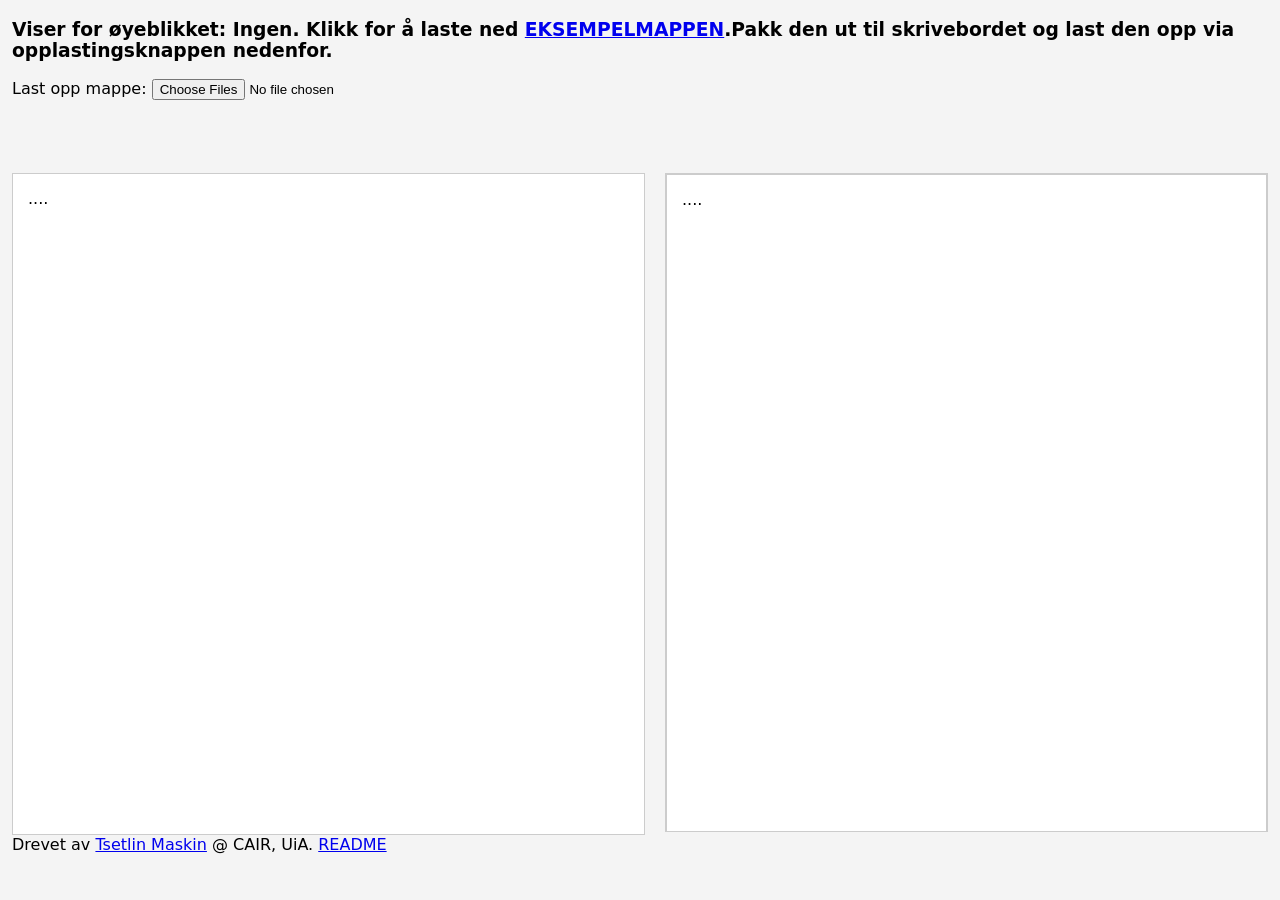
<file: index.html>
<!DOCTYPE html>
<html lang="en">
<head>
  <meta charset="UTF-8">
  <title>Stortinget Demo</title>
  <link rel="stylesheet" href="style.css">
  <style>
    /* Minimal safety styles in case style.css is absent */
    body { font-family: system-ui, -apple-system, Segoe UI, Roboto, Arial, sans-serif; margin: 12px; }
    .controls { margin: 8px 0 16px; }
    /*.viewer-container { display: grid; grid-template-columns: 1fr 340px; gap: 12px; align-items: start; }
    .viewer { border: 1px solid #ddd; padding: 10px; min-height: 70vh; overflow: auto; background: #fff; }
    .viewer2 { display: flex; flex-direction: column; gap: 8px; }
    .viewer_right { border: 1px solid #ddd; padding: 8px; min-height: 70vh; overflow: auto; background: #fafafa; }*/
    .class-label { display: block; font-weight: 600; margin: 8px 0 4px; cursor: pointer; }
    .negation-class-label { display: block; font-weight: 600; margin: 8px 0 4px; }
    .literal, .negation-literal { display: inline-block; margin: 4px 6px 4px 0; padding: 3px 6px; border-radius: 4px; background: #f0f0f0; cursor: pointer; }
    .literal:hover, .negation-literal:hover { background: #e6e6e6; }
    .color-circle { display: inline-block; width: 10px; height: 10px; border-radius: 50%; margin-right: 6px; vertical-align: middle; }
    .highlight { background-color: #fffb91; box-shadow: inset 0 -1px 0 rgba(0,0,0,0.15); }
    .tooltip { position: fixed; pointer-events: none; z-index: 9999; display: none; }
    h4 { margin: 6px 0 10px; }
  </style>
</head>
<body>
  <h3 id="header">Viser for øyeblikket: Ingen. Klikk for å laste ned <a href = "https://github.com/cair/TsetlinMachineSubjectTaggingPilot/blob/demo/DEMO/demo_small.zip" target="_blank" download='demo_documents.zip'>EKSEMPELMAPPEN</a>.Pakk den ut til skrivebordet og last den opp via opplastingsknappen nedenfor.</h3>

  <div class="controls">
    <label for="folderInput">Last opp mappe:</label>
    <input type="file" id="folderInput" webkitdirectory directory multiple>
    <br><br>
    <label id="prefixlabel" for="prefixSelect" style="display: none;">Velg en sak:</label>
    <select id="prefixSelect" style="display: none;">
      <option value="">-- Velg --</option>
    </select>
    <br><br>
    <label id="sliderlabel" for="slider" style="display: none;">Visningsprosent:</label>
    <input type="range" id="slider" min="20" max="100" value="100" style="display: none;">
    <span id="sliderValue" style="display: none;">100%</span>
  </div>

  <div class="viewer-container">
    <div class="viewer" id="sammendragViewer">....</div>
    <div class="viewer2">
      <div class="viewer_right" id="clausesViewer">....</div>
      <div class="viewer_right" id="negationViewer" style="display: none;">....</div>
    </div>
  </div>

  <div class="tooltip" id="tooltip"></div>

  <script>
    const folderInput = document.getElementById("folderInput");
    const prefixSelect = document.getElementById("prefixSelect");
    const sammendragViewer = document.getElementById("sammendragViewer");
    const clausesViewer = document.getElementById("clausesViewer");
    const header = document.getElementById("header");
    const slider = document.getElementById("slider");
    const sliderValue = document.getElementById("sliderValue");
    const tooltip = document.getElementById("tooltip");

    // Data stores
    let fileMap = {};          // { prefix: {sammendrag, srcsammendrag, positives, negatives_vocab} }
    let pathMap = {};          // { webkitRelativePath (normalized) : File }
    let urlMap  = {};          // { normalized path -> objectURL }
    let classData = {};
    let negationsData = {};
    let currentPrefix = "";
    let originalHTML = "";     // pristine rendered HTML inside sammendragViewer (string snapshot)

    /* ---------- Helpers ---------- */


    function extractSourceURL(htmlText){
      
    const m = htmlText.match(/<!--\s*saved from url=\(\d+\)(.*?)\s*-->/i);
  return m ? m[1] : '';

    }


    function escapeRegExp(string) {
      return string.replace(/[.*+?^${}()|[\]\\]/g, '\\$&');
    }

    function generateColor(index) {
      const colors = ["#FFA07A", "#66CDAA", "#F0E68C", "#DDA0DD", "#DB7093", "#B0C4DE", "#BA55D3", "#8FBC8F", "#CD5C5C", "#DAA520"];
      return colors[index % colors.length];
    }

    function dirname(path) {
      const i = path.lastIndexOf("/");
      return i === -1 ? "" : path.slice(0, i);
    }

    function normalizePath(p) {
      // remove leading './', collapse './' segments, remove duplicate slashes
      return p.replace(/\\/g, "/").replace(/^\.\//, "").replace(/\/\.\//g, "/").replace(/\/{2,}/g, "/");
    }

    function resolveRelative(baseDir, rel) {
      // If absolute URL or protocol-relative, return as is
      if (/^(?:[a-z]+:)?\/\//i.test(rel)) return rel;
      if (/^data:/.test(rel) || /^blob:/.test(rel)) return rel;

      // If it's already rooted to upload (starts with '/'), treat it as relative to baseDir root of upload
      // but we don't have absolute root; keep as relative and try lookup in map directly.
      let path = rel;
      if (!rel.startsWith("/")) {
        path = baseDir ? baseDir + "/" + rel : rel;
      }
      // normalize ../ and ./
      const parts = [];
      normalizePath(path).split("/").forEach(seg => {
        if (seg === "" || seg === ".") return;
        if (seg === "..") parts.pop();
        else parts.push(seg);
      });
      return parts.join("/");
    }

    function makeObjectURLFor(path) {
      const norm = normalizePath(path);
      if (urlMap[norm]) return urlMap[norm];
      const f = pathMap[norm];
      if (!f) return null;
      const url = URL.createObjectURL(f);
      urlMap[norm] = url;
      return url;
    }

    // Rewrites attributes on DOM elements to blob URLs based on uploaded files
    function rewriteResources(dom, htmlFilePath) {
      const htmlDir = dirname(normalizePath(htmlFilePath)); // directory containing xxx_srcsammendrag

      // 1) Handle generic URL-bearing attributes
      const URL_ATTRS = ["src", "href", "poster", "data", "background"];
      URL_ATTRS.forEach(attr => {
        dom.querySelectorAll(`[${attr}]`).forEach(el => {
          const raw = el.getAttribute(attr);
          if (!raw) return;
          // leave absolute/data/blob URLs unchanged
          if (/^(?:[a-z]+:)?\/\//i.test(raw) || /^data:/.test(raw) || /^blob:/.test(raw)) return;

          const resolved = resolveRelative(htmlDir, raw);
          const blobURL = makeObjectURLFor(resolved);
          if (blobURL) {
            el.setAttribute(attr, blobURL);
          } else {
            // Try also prefixing with _files folder if author forgot path in HTML
            const tryFiles = resolveRelative(htmlDir, raw);
            const candidate = tryFiles;
            const blob2 = makeObjectURLFor(candidate);
            if (blob2) el.setAttribute(attr, blob2);
          }
        });
      });

      // 2) Handle srcset (img/picture/source)
      dom.querySelectorAll("[srcset]").forEach(el => {
        const raw = el.getAttribute("srcset");
        if (!raw) return;
        const parts = raw.split(",").map(s => s.trim()).filter(Boolean);
        const mapped = parts.map(entry => {
          // format: "url 1x" OR "url 320w"
          const m = entry.match(/^(\S+)(\s+.+)?$/);
          if (!m) return entry;
          const urlPart = m[1];
          const sizePart = m[2] || "";
          if (/^(?:[a-z]+:)?\/\//i.test(urlPart) || /^data:/.test(urlPart) || /^blob:/.test(urlPart)) {
            return entry; // keep as-is
          }
          const resolved = resolveRelative(htmlDir, urlPart);
          const blobURL = makeObjectURLFor(resolved);
          return (blobURL || urlPart) + sizePart;
        });
        el.setAttribute("srcset", mapped.join(", "));
      });

      // 3) (Optional) inline <style> url(...) rewriting — skip for now.
      // Linked CSS URLs will work because <link href="blob:...hose relative
      // url(...) will resolve against the blob: URL itself; browsers do allow that.

      return dom;
    }

    
function extractSammendrag(dom) {
  // Utility: normalize heading text to check for "sammendrag"
  const normalizeText = (t) => (t || "")
    .replace(/\u00A0/g, " ")        // non-breaking spaces to normal
    .replace(/\s+/g, " ")           // collapse whitespace
    .trim()
    .toLowerCase();

  // Find first heading containing "sammendrag" (e.g. "Sammendrag" or "1. Sammendrag")
  const headers = [...dom.querySelectorAll('h1,h2,h3,h4,h5,h6')];
  const header = headers.find(h => normalizeText(h.textContent).includes('sammendrag'));
  const wrapper = document.createElement('div');
  wrapper.className = 'sammendrag-extract';

  if (!header) {
    wrapper.innerHTML = '<p>No Sammendrag found</p>';
    // store snapshot for highlighter resets
    originalHTML = wrapper.outerHTML;
    return originalHTML;
  }

  // Add the heading itself
  wrapper.appendChild(header.cloneNode(true));

  // Determine the level of the found heading (1..6)
  const levelOf = (h) => parseInt(h.tagName.substring(1), 10);
  const startLevel = levelOf(header);

  // Collect subsequent siblings until we hit a heading of same or higher level
  const isHeading = (el) => el && /^H[1-6]$/.test(el.tagName);
  const isAllowedBlock = (el) => el && /^(DIV|P|SECTION|ARTICLE|UL|OL)$/.test(el.tagName);

  let n = header.nextElementSibling;
  while (n) {
    if (isHeading(n)) {
      // stop when the next heading is same or higher level
      if (levelOf(n) <= startLevel) break;
      // If it's a deeper subheading (e.g., H2 under H1 Sammendrag), include it and its content
      wrapper.appendChild(n.cloneNode(true));
    } else if (isAllowedBlock(n)) {
      wrapper.appendChild(n.cloneNode(true));
    }
    n = n.nextElementSibling;
  }

  // Fallback: if we somehow only captured the heading, try to capture at least the immediate text block
  if (wrapper.children.length === 1) {
    const immediate = header.nextElementSibling;
    if (isAllowedBlock(immediate)) {
      wrapper.appendChild(immediate.cloneNode(true));
    }
  }

  // store snapshot for highlighter resets
  originalHTML = wrapper.outerHTML;
  return originalHTML;
}



    // Highlighting plan
    function buildHighlightPlan() {
      const plan = [];
      const literalMap = {};
      for (const className in classData) {
        const data = classData[className];
        (data.visibleLiterals || []).forEach(lit => {
          if (!literalMap[lit]) literalMap[lit] = [];
          literalMap[lit].push(className);
        });
      }
      const overlapColor = "#FFFF99";
      Object.entries(literalMap).forEach(([literal, classes]) => {
        if (classes.length === 1) {
          console.log('here:'+literal)
          console.log('now:'+literal.split('|')[0].replace(/"/g, ''))
          litword = literal.split('|')[0].replace(/"/g, '')
          plan.push({ literal:litword, color: classData[classes[0]].color, classes });
        } else {
          plan.push({ literal:litword, color: overlapColor, classes });
        }
      });
      console.log(plan)
      return plan;
    }

    // DOM text-node based highlighter
    function highlightDOM(plan) {
      // Reset to pristine render to keep highlights clean across re-applies
      sammendragViewer.innerHTML = originalHTML;

      let text = sammendragViewer.innerHTML
      const sorted = plan.slice().sort((a, b) => b.literal.length - a.literal.length);
      sorted.forEach(({ literal, color }) => {
        const pattern = new RegExp(`\\b(${literal})\\b`, "gi");
        text = text.replace(pattern, match => {
          return `<span class="highlight" style="background-color:${color};">${match}</span>`;
        });

        sammendragViewer.innerHTML = text;
      });


      /*// Collect text nodes
      const walker = document.createTreeWalker(sammendragViewer, NodeFilter.SHOW_TEXT, {
        acceptNode: node => node.nodeValue && node.nodeValue.trim() ? NodeFilter.FILTER_ACCEPT : NodeFilter.FILTER_REJECT
      });
      const textNodes = [];
      let n;
      while (n = walker.nextNode()) textNodes.push(n);
      console.log('in highlight')
      console.log(plan)
      // Longer literals first
      const sorted = plan.slice().sort((a, b) => b.literal.length - a.literal.length);
      //console.log(sorted)

      sorted.forEach(({ literal, color }) => {
        const pattern = new RegExp(`\\b(${literal})\\b`, "gi"); //new RegExp(`\\b(${escapeRegExp(litword)})\\b`, "gi");
        for (const tn of textNodes) {
          if (!tn.parentNode) continue;
          const txt = tn.nodeValue;
          let match, last = 0, changed = false;
          const frag = document.createDocumentFragment();
          pattern.lastIndex = 0;
          console.log(literal);
          console.log(txt);
          console.log(pattern.exec(txt));
          //FIX Highlighting!!!
          while ((match = pattern.exec(txt)) !== null) {
            console.log('Matched')
            changed = true;
            frag.appendChild(document.createTextNode(txt.slice(last, match.index)));
            const span = document.createElement("span");
            span.className = "highlight";
            span.style.backgroundColor = color;
            span.textContent = match[0];
            frag.appendChild(span);
            last = match.index + match[0].length;
          }
          if (changed) {
            frag.appendChild(document.createTextNode(txt.slice(last)));
            tn.parentNode.replaceChild(frag, tn);
          }
        }
      });*/
    }

    function renderclausesViewer() {
      clausesViewer.innerHTML = "<h4>Predikeret emneord(er)</h4>";
      Object.entries(classData).forEach(([className, data]) => {
        const label = document.createElement("div");
        label.className = "class-label";
        label.innerHTML = `<span class="color-circle" style="background-color:${data.color}"></span>${className} (${data.correct})`;
        label.addEventListener("click", () => highlightClass(className));
        label.addEventListener("dblclick", () => applyHighlights());
        clausesViewer.appendChild(label);

        (data.visibleLiterals || []).forEach(literal => {
          const literalword = literal.split('|')[0].replace(/"/g, '');
          const literalimportance = literal.split('|')[1]?.replace(/"/g, '') ?? '';
          const lit = document.createElement("span");
          lit.className = "literal";
          lit.innerHTML = `<span class="literaltooltip">${literalimportance}</span>${literalword}`;
          lit.addEventListener("click", () => highlightLiteral(literal));
          clausesViewer.appendChild(lit);
        });
      });
    }

    function applyHighlights() {
      const plan = buildHighlightPlan();
      const negationViewer = document.getElementById("negationViewer");
      negationViewer.style.display = "none";
      highlightDOM(plan);
    }

    function viewNegationsForClass(className) {
      const negationViewer = document.getElementById("negationViewer");
      negationViewer.style.display = "block";
      const clauseview = document.getElementById("clausesViewer");
      clauseview.style.height = "33vh";
      negationViewer.style.height = "33vh";
      negationViewer.innerHTML = "<h4>Negativ order til emne: " + className + "</h4>";
      Object.entries(negationsData[className] || {}).forEach(([negclassName, data]) => {
        const negclass = negclassName;
        const negDiv = document.createElement("div");
        negDiv.className = "negation-class-label";
        negDiv.innerHTML = `${negclass}`;
        negationViewer.appendChild(negDiv);
        (data.neg_literals || []).forEach(neg_literal => {
          const negliteralword = neg_literal.split('|')[0].replace(/"/g, '');
          const negliteralimportance = neg_literal.split('|')[1]?.replace(/"/g, '') ?? '';
          const neglit = document.createElement("span");
          neglit.className = "negation-literal";
          neglit.innerHTML = `<span class="negliteraltooltip">${negliteralimportance}</span>${negliteralword}`;
          negationViewer.appendChild(neglit);
        });
      });
    }

    function highlightClass(className) {
      const data = classData[className];
      const plan = (data.visibleLiterals || []).map(lit => ({ literal: lit.split('|')[0], color: data.color, classes: [className] }));
      highlightDOM(plan);
      viewNegationsForClass(className);
    }

    function highlightLiteral(literal) {
      const negationViewer = document.getElementById("negationViewer");
      negationViewer.style.display = "none";
      const clauseview = document.getElementById("clausesViewer");
      clauseview.style.height = "70vh";

      const classes = [];
      for (const className in classData) {
        if ((classData[className].visibleLiterals || []).includes(literal)) classes.push(className);
      }
      const color = classes.length === 1 ? classData[classes[0]].color : "#FFFF99";
      const plan = [{ literal, color, classes }];
      highlightDOM(plan);
    }

    function parse_negations(negationsText) {
      negationsData = {};
      const lines2 = negationsText.split(/\r?\n/);
      lines2.forEach((line) => {
        const parts = line.split(",").map(p => p.trim()).filter(p => p);
        if (parts.length > 1) {
          const className = parts[0];
          const negs = parts.slice(1);
          const negs_class = negs[0];
          const neg_size = negs[1];
          const neg_literals = negs.slice(2);
          if (!negationsData[className]) negationsData[className] = {};
          negationsData[className][negs_class] = { neg_size, neg_literals };
        }
      });
    }

    function parseclausesFile(text) {
      const negationViewer = document.getElementById("negationViewer");
      negationViewer.style.display = "none";
      const clauseview = document.getElementById("clausesViewer");
      clauseview.style.height = "70vh";

      classData = {};
      const lines = text.split(/\r?\n/);
      lines.forEach((line, index) => {
        const parts = line.split(",").map(p => p.trim()).filter(p => p);
        if (parts.length > 1) {
          const className = parts[0].split('\n')[0];
          const literals = parts.slice(1, -1);
          correct = ""
          if (parts[parts.length - 1] == "correct") {
            correct = "riktig";
          }
          else {
            correct = "feil";
          }
          //const correct = parts[parts.length - 1];
          const color = generateColor(index);
          classData[className] = { literals, color, correct };
          negationsData[className] = {};
        }
      });

      const percentage = parseInt(slider.value);
      for (const className in classData) {
        const allLiterals = classData[className].literals;
        const count = Math.ceil(allLiterals.length * percentage / 100);
        classData[className].visibleLiterals = allLiterals.slice(0, count);
      }
      renderclausesViewer();
    }

    /* ---------- Upload handling: build maps ---------- */

    folderInput.addEventListener("change", () => {
      fileMap = {};
      pathMap = {};
      urlMap = {};

      const files = Array.from(folderInput.files);

      files.forEach(file => {
        // Build path map to use during resource rewriting
        const rel = normalizePath(file.webkitRelativePath || file.name);
        pathMap[rel] = file;

        // Populate prefix grouping for UX, based on your existing naming convention
        const match = file.name.match(/^(.*?)(sammendrag|positives|negatives_vocab|srcsammendrag)/i);
        if (match) {
          const prefix = match[1];
          const type = match[2].toLowerCase();
          if (!fileMap[prefix]) fileMap[prefix] = {};
          fileMap[prefix][type] = file;
        }
      });

      // Populate prefix select
      prefixSelect.innerHTML = '<option value="">-- Velg --</option>';
      Object.keys(fileMap).forEach(prefix => {
        const option = document.createElement("option");
        option.value = prefix;
        option.textContent = prefix;
        prefixSelect.appendChild(option);
      });
      prefixSelect.style.display = "inline";
      document.getElementById("prefixlabel").style.display = "inline";
      document.getElementById("header").textContent  = "Velg en sak fra nedtrekksmenyen.";
    });
    

    /* ---------- Main selection flow ---------- */

    prefixSelect.addEventListener("change", async () => {
      currentPrefix = prefixSelect.value;
      if (!currentPrefix) return;
      header.textContent = `Viser: ${currentPrefix}`;

      // Expected: src HTML + _files folder exist within uploaded dir
      const sammendragFile = fileMap[currentPrefix].srcsammendrag;  // the HTML snapshot
      const clausesFile = fileMap[currentPrefix].positives;
      const negationsFile = fileMap[currentPrefix].negatives_vocab;

      // Read text files
      const htmlText = await sammendragFile.text();
      const sourceURL = extractSourceURL(htmlText);
      const clausesText = await (clausesFile ? clausesFile.text() : "");
      const negationsText = await (negationsFile ? negationsFile.text() : "");

      // Parse HTML into DOM container
      const container = document.createElement("div");
      container.innerHTML = htmlText;

      // IMPORTANT: rewrite resource URLs to blob: URLs using uploaded files
      // Determine the HTML file's relative path to resolve resources properly
      const htmlRelPath = normalizePath(sammendragFile.webkitRelativePath || sammendragFile.name);
      rewriteResources(container, htmlRelPath);

      // Insert rewritten DOM into viewer
      /*sammendragViewer.innerHTML = "";
      // Move child nodes to preserve events if any
      while (container.firstChild) {
        sammendragViewer.appendChild(container.firstChild);
      }*/
      //console.log("sourceURL =", sourceURL);
      
      sammendragViewer.innerHTML =
        
extractSammendrag(container) +
  (sourceURL
    ? `<div class="source"><a href="${sourceURL}" target="_blank">Source</a></div>`
    : ""
  );



      // Save pristine DOM HTML for highlighter resets
      originalHTML = sammendragViewer.innerHTML;

      // Parse & apply highlights
      parseclausesFile(clausesText);
      parse_negations(negationsText);
      applyHighlights();

      // Show UI
      slider.style.display = "inline";
      sliderValue.style.display = "inline";
      document.getElementById("sliderlabel").style.display = "inline";
    });

    // Slider: recompute visible literals & re-apply highlights
    slider.addEventListener("input", () => {
      sliderValue.textContent = slider.value + "%";
      if (currentPrefix) {
        const negationsfile = fileMap[currentPrefix].negatives_vocab;
        const clausesFile = fileMap[currentPrefix].positives;
        clausesFile.text().then(text => {
          (negationsfile ? negationsfile.text() : Promise.resolve("")).then(negationstext => {
            parseclausesFile(text);
            parse_negations(negationstext || "");
            applyHighlights();
          });
        });
      }
    });
  </script>

  <div>
    Drevet av <a href="https://tsetlinmachine.org/Tsetlin Machine" target="_blank">Tsetlin Maskin</a> @ CAIR, UiA.
    <a href="https://github.com/cair/TsetlinMachineSubjectTaggingPilot/blob/demo/DEMO/README.md">README</a>
  </div>
</body>
</html>
</file>
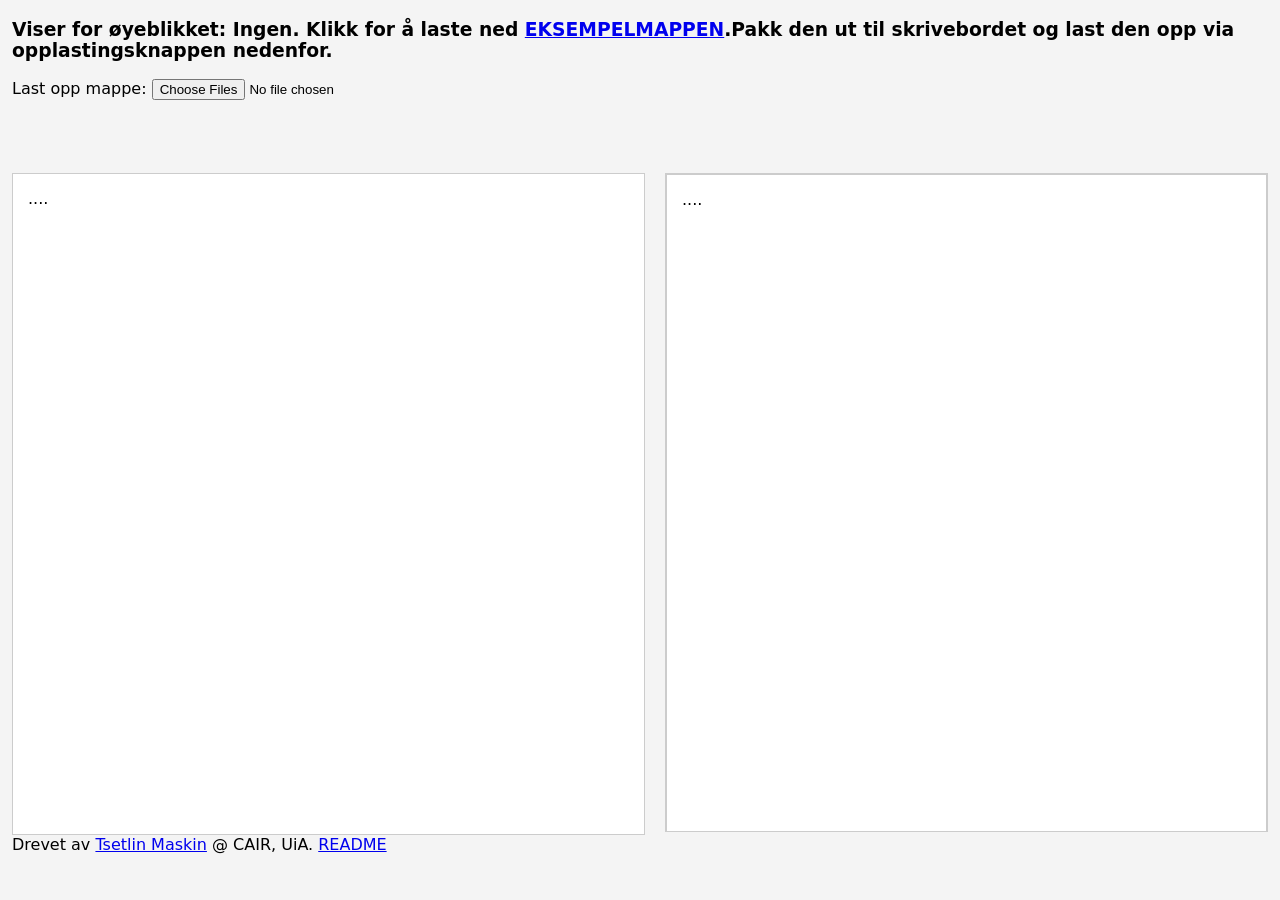
<file: DEMO/index.html>
<!DOCTYPE html>
<html lang="en">
<head>
  <meta charset="UTF-8">
  <title>Stortinget Demo</title>
  <link rel="stylesheet" href="style.css">
  <style>
    /* Minimal safety styles in case style.css is absent */
    body { font-family: system-ui, -apple-system, Segoe UI, Roboto, Arial, sans-serif; margin: 12px; }
    .controls { margin: 8px 0 16px; }
    /*.viewer-container { display: grid; grid-template-columns: 1fr 340px; gap: 12px; align-items: start; }
    .viewer { border: 1px solid #ddd; padding: 10px; min-height: 70vh; overflow: auto; background: #fff; }
    .viewer2 { display: flex; flex-direction: column; gap: 8px; }
    .viewer_right { border: 1px solid #ddd; padding: 8px; min-height: 70vh; overflow: auto; background: #fafafa; }*/
    .class-label { display: block; font-weight: 600; margin: 8px 0 4px; cursor: pointer; }
    .negation-class-label { display: block; font-weight: 600; margin: 8px 0 4px; }
    .literal, .negation-literal { display: inline-block; margin: 4px 6px 4px 0; padding: 3px 6px; border-radius: 4px; background: #f0f0f0; cursor: pointer; }
    .literal:hover, .negation-literal:hover { background: #e6e6e6; }
    .color-circle { display: inline-block; width: 10px; height: 10px; border-radius: 50%; margin-right: 6px; vertical-align: middle; }
    .highlight { background-color: #fffb91; box-shadow: inset 0 -1px 0 rgba(0,0,0,0.15); }
    .tooltip { position: fixed; pointer-events: none; z-index: 9999; display: none; }
    h4 { margin: 6px 0 10px; }
  </style>
</head>
<body>
  <h3 id="header">Viser for øyeblikket: Ingen. Klikk for å laste ned <a href = "https://github.com/cair/TsetlinMachineSubjectTaggingPilot/raw/refs/heads/main/DEMO/demo_documents.zip" target="_blank" download='demo_documents.zip'>EKSEMPELMAPPEN</a>.Pakk den ut til skrivebordet og last den opp via opplastingsknappen nedenfor.</h3>

  <div class="controls">
    <label for="folderInput">Last opp mappe:</label>
    <input type="file" id="folderInput" webkitdirectory directory multiple>
    <br><br>
    <label id="prefixlabel" for="prefixSelect" style="display: none;">Velg en sak:</label>
    <select id="prefixSelect" style="display: none;">
      <option value="">-- Velg --</option>
    </select>
    <br><br>
    <label id="sliderlabel" for="slider" style="display: none;">Visningsprosent:</label>
    <input type="range" id="slider" min="20" max="100" value="100" style="display: none;">
    <span id="sliderValue" style="display: none;">100%</span>
  </div>

  <div class="viewer-container">
    <div class="viewer" id="sammendragViewer">....</div>
    <div class="viewer2">
      <div class="viewer_right" id="clausesViewer">....</div>
      <div class="viewer_right" id="negationViewer" style="display: none;">....</div>
    </div>
  </div>

  <div class="tooltip" id="tooltip"></div>

  <script>
    const folderInput = document.getElementById("folderInput");
    const prefixSelect = document.getElementById("prefixSelect");
    const sammendragViewer = document.getElementById("sammendragViewer");
    const clausesViewer = document.getElementById("clausesViewer");
    const header = document.getElementById("header");
    const slider = document.getElementById("slider");
    const sliderValue = document.getElementById("sliderValue");
    const tooltip = document.getElementById("tooltip");

    // Data stores
    let fileMap = {};          // { prefix: {sammendrag, srcsammendrag, positives, negatives_vocab} }
    let pathMap = {};          // { webkitRelativePath (normalized) : File }
    let urlMap  = {};          // { normalized path -> objectURL }
    let classData = {};
    let negationsData = {};
    let currentPrefix = "";
    let originalHTML = "";     // pristine rendered HTML inside sammendragViewer (string snapshot)

    /* ---------- Helpers ---------- */


    function extractSourceURL(htmlText){
      
    const m = htmlText.match(/<!--\s*saved from url=\(\d+\)(.*?)\s*-->/i);
  return m ? m[1] : '';

    }


    function escapeRegExp(string) {
      return string.replace(/[.*+?^${}()|[\]\\]/g, '\\$&');
    }

    function generateColor(index) {
      const colors = ["#FFA07A", "#66CDAA", "#F0E68C", "#DDA0DD", "#DB7093", "#B0C4DE", "#BA55D3", "#8FBC8F", "#CD5C5C", "#DAA520"];
      return colors[index % colors.length];
    }

    function dirname(path) {
      const i = path.lastIndexOf("/");
      return i === -1 ? "" : path.slice(0, i);
    }

    function normalizePath(p) {
      // remove leading './', collapse './' segments, remove duplicate slashes
      return p.replace(/\\/g, "/").replace(/^\.\//, "").replace(/\/\.\//g, "/").replace(/\/{2,}/g, "/");
    }

    function resolveRelative(baseDir, rel) {
      // If absolute URL or protocol-relative, return as is
      if (/^(?:[a-z]+:)?\/\//i.test(rel)) return rel;
      if (/^data:/.test(rel) || /^blob:/.test(rel)) return rel;

      // If it's already rooted to upload (starts with '/'), treat it as relative to baseDir root of upload
      // but we don't have absolute root; keep as relative and try lookup in map directly.
      let path = rel;
      if (!rel.startsWith("/")) {
        path = baseDir ? baseDir + "/" + rel : rel;
      }
      // normalize ../ and ./
      const parts = [];
      normalizePath(path).split("/").forEach(seg => {
        if (seg === "" || seg === ".") return;
        if (seg === "..") parts.pop();
        else parts.push(seg);
      });
      return parts.join("/");
    }

    function makeObjectURLFor(path) {
      const norm = normalizePath(path);
      if (urlMap[norm]) return urlMap[norm];
      const f = pathMap[norm];
      if (!f) return null;
      const url = URL.createObjectURL(f);
      urlMap[norm] = url;
      return url;
    }

    // Rewrites attributes on DOM elements to blob URLs based on uploaded files
    function rewriteResources(dom, htmlFilePath) {
      const htmlDir = dirname(normalizePath(htmlFilePath)); // directory containing xxx_srcsammendrag

      // 1) Handle generic URL-bearing attributes
      const URL_ATTRS = ["src", "href", "poster", "data", "background"];
      URL_ATTRS.forEach(attr => {
        dom.querySelectorAll(`[${attr}]`).forEach(el => {
          const raw = el.getAttribute(attr);
          if (!raw) return;
          // leave absolute/data/blob URLs unchanged
          if (/^(?:[a-z]+:)?\/\//i.test(raw) || /^data:/.test(raw) || /^blob:/.test(raw)) return;

          const resolved = resolveRelative(htmlDir, raw);
          const blobURL = makeObjectURLFor(resolved);
          if (blobURL) {
            el.setAttribute(attr, blobURL);
          } else {
            // Try also prefixing with _files folder if author forgot path in HTML
            const tryFiles = resolveRelative(htmlDir, raw);
            const candidate = tryFiles;
            const blob2 = makeObjectURLFor(candidate);
            if (blob2) el.setAttribute(attr, blob2);
          }
        });
      });

      // 2) Handle srcset (img/picture/source)
      dom.querySelectorAll("[srcset]").forEach(el => {
        const raw = el.getAttribute("srcset");
        if (!raw) return;
        const parts = raw.split(",").map(s => s.trim()).filter(Boolean);
        const mapped = parts.map(entry => {
          // format: "url 1x" OR "url 320w"
          const m = entry.match(/^(\S+)(\s+.+)?$/);
          if (!m) return entry;
          const urlPart = m[1];
          const sizePart = m[2] || "";
          if (/^(?:[a-z]+:)?\/\//i.test(urlPart) || /^data:/.test(urlPart) || /^blob:/.test(urlPart)) {
            return entry; // keep as-is
          }
          const resolved = resolveRelative(htmlDir, urlPart);
          const blobURL = makeObjectURLFor(resolved);
          return (blobURL || urlPart) + sizePart;
        });
        el.setAttribute("srcset", mapped.join(", "));
      });

      // 3) (Optional) inline <style> url(...) rewriting — skip for now.
      // Linked CSS URLs will work because <link href="blob:...hose relative
      // url(...) will resolve against the blob: URL itself; browsers do allow that.

      return dom;
    }

    
function extractSammendrag(dom) {
  // Utility: normalize heading text to check for "sammendrag"
  const normalizeText = (t) => (t || "")
    .replace(/\u00A0/g, " ")        // non-breaking spaces to normal
    .replace(/\s+/g, " ")           // collapse whitespace
    .trim()
    .toLowerCase();

  // Find first heading containing "sammendrag" (e.g. "Sammendrag" or "1. Sammendrag")
  const headers = [...dom.querySelectorAll('h1,h2,h3,h4,h5,h6')];
  const header = headers.find(h => normalizeText(h.textContent).includes('sammendrag'));
  const wrapper = document.createElement('div');
  wrapper.className = 'sammendrag-extract';

  if (!header) {
    wrapper.innerHTML = '<p>No Sammendrag found</p>';
    // store snapshot for highlighter resets
    originalHTML = wrapper.outerHTML;
    return originalHTML;
  }

  // Add the heading itself
  wrapper.appendChild(header.cloneNode(true));

  // Determine the level of the found heading (1..6)
  const levelOf = (h) => parseInt(h.tagName.substring(1), 10);
  const startLevel = levelOf(header);

  // Collect subsequent siblings until we hit a heading of same or higher level
  const isHeading = (el) => el && /^H[1-6]$/.test(el.tagName);
  const isAllowedBlock = (el) => el && /^(DIV|P|SECTION|ARTICLE|UL|OL)$/.test(el.tagName);

  let n = header.nextElementSibling;
  while (n) {
    if (isHeading(n)) {
      // stop when the next heading is same or higher level
      if (levelOf(n) <= startLevel) break;
      // If it's a deeper subheading (e.g., H2 under H1 Sammendrag), include it and its content
      wrapper.appendChild(n.cloneNode(true));
    } else if (isAllowedBlock(n)) {
      wrapper.appendChild(n.cloneNode(true));
    }
    n = n.nextElementSibling;
  }

  // Fallback: if we somehow only captured the heading, try to capture at least the immediate text block
  if (wrapper.children.length === 1) {
    const immediate = header.nextElementSibling;
    if (isAllowedBlock(immediate)) {
      wrapper.appendChild(immediate.cloneNode(true));
    }
  }

  // store snapshot for highlighter resets
  originalHTML = wrapper.outerHTML;
  return originalHTML;
}



    // Highlighting plan
    function buildHighlightPlan() {
      const plan = [];
      const literalMap = {};
      for (const className in classData) {
        const data = classData[className];
        (data.visibleLiterals || []).forEach(lit => {
          if (!literalMap[lit]) literalMap[lit] = [];
          literalMap[lit].push(className);
        });
      }
      const overlapColor = "#FFFF99";
      Object.entries(literalMap).forEach(([literal, classes]) => {
        if (classes.length === 1) {
          console.log('here:'+literal)
          console.log('now:'+literal.split('|')[0].replace(/"/g, ''))
          litword = literal.split('|')[0].replace(/"/g, '')
          plan.push({ literal:litword, color: classData[classes[0]].color, classes });
        } else {
          plan.push({ literal:litword, color: overlapColor, classes });
        }
      });
      console.log(plan)
      return plan;
    }

    // DOM text-node based highlighter
    function highlightDOM(plan) {
      // Reset to pristine render to keep highlights clean across re-applies
      sammendragViewer.innerHTML = originalHTML;

      let text = sammendragViewer.innerHTML
      const sorted = plan.slice().sort((a, b) => b.literal.length - a.literal.length);
      sorted.forEach(({ literal, color }) => {
        const pattern = new RegExp(`\\b(${literal})\\b`, "gi");
        text = text.replace(pattern, match => {
          return `<span class="highlight" style="background-color:${color};">${match}</span>`;
        });

        sammendragViewer.innerHTML = text;
      });


      /*// Collect text nodes
      const walker = document.createTreeWalker(sammendragViewer, NodeFilter.SHOW_TEXT, {
        acceptNode: node => node.nodeValue && node.nodeValue.trim() ? NodeFilter.FILTER_ACCEPT : NodeFilter.FILTER_REJECT
      });
      const textNodes = [];
      let n;
      while (n = walker.nextNode()) textNodes.push(n);
      console.log('in highlight')
      console.log(plan)
      // Longer literals first
      const sorted = plan.slice().sort((a, b) => b.literal.length - a.literal.length);
      //console.log(sorted)

      sorted.forEach(({ literal, color }) => {
        const pattern = new RegExp(`\\b(${literal})\\b`, "gi"); //new RegExp(`\\b(${escapeRegExp(litword)})\\b`, "gi");
        for (const tn of textNodes) {
          if (!tn.parentNode) continue;
          const txt = tn.nodeValue;
          let match, last = 0, changed = false;
          const frag = document.createDocumentFragment();
          pattern.lastIndex = 0;
          console.log(literal);
          console.log(txt);
          console.log(pattern.exec(txt));
          //FIX Highlighting!!!
          while ((match = pattern.exec(txt)) !== null) {
            console.log('Matched')
            changed = true;
            frag.appendChild(document.createTextNode(txt.slice(last, match.index)));
            const span = document.createElement("span");
            span.className = "highlight";
            span.style.backgroundColor = color;
            span.textContent = match[0];
            frag.appendChild(span);
            last = match.index + match[0].length;
          }
          if (changed) {
            frag.appendChild(document.createTextNode(txt.slice(last)));
            tn.parentNode.replaceChild(frag, tn);
          }
        }
      });*/
    }

    function renderclausesViewer() {
      clausesViewer.innerHTML = "<h4>Predikeret emneord(er)</h4>";
      Object.entries(classData).forEach(([className, data]) => {
        const label = document.createElement("div");
        label.className = "class-label";
        label.innerHTML = `<span class="color-circle" style="background-color:${data.color}"></span>${className} (${data.correct})`;
        label.addEventListener("click", () => highlightClass(className));
        label.addEventListener("dblclick", () => applyHighlights());
        clausesViewer.appendChild(label);

        (data.visibleLiterals || []).forEach(literal => {
          const literalword = literal.split('|')[0].replace(/"/g, '');
          const literalimportance = literal.split('|')[1]?.replace(/"/g, '') ?? '';
          const lit = document.createElement("span");
          lit.className = "literal";
          lit.innerHTML = `<span class="literaltooltip">${literalimportance}</span>${literalword}`;
          lit.addEventListener("click", () => highlightLiteral(literal));
          clausesViewer.appendChild(lit);
        });
      });
    }

    function applyHighlights() {
      const plan = buildHighlightPlan();
      const negationViewer = document.getElementById("negationViewer");
      negationViewer.style.display = "none";
      highlightDOM(plan);
    }

    function viewNegationsForClass(className) {
      const negationViewer = document.getElementById("negationViewer");
      negationViewer.style.display = "block";
      const clauseview = document.getElementById("clausesViewer");
      clauseview.style.height = "33vh";
      negationViewer.style.height = "33vh";
      negationViewer.innerHTML = "<h4>Negativ order til emne: " + className + "</h4>";
      Object.entries(negationsData[className] || {}).forEach(([negclassName, data]) => {
        const negclass = negclassName;
        const negDiv = document.createElement("div");
        negDiv.className = "negation-class-label";
        negDiv.innerHTML = `${negclass}`;
        negationViewer.appendChild(negDiv);
        (data.neg_literals || []).forEach(neg_literal => {
          const negliteralword = neg_literal.split('|')[0].replace(/"/g, '');
          const negliteralimportance = neg_literal.split('|')[1]?.replace(/"/g, '') ?? '';
          const neglit = document.createElement("span");
          neglit.className = "negation-literal";
          neglit.innerHTML = `<span class="negliteraltooltip">${negliteralimportance}</span>${negliteralword}`;
          negationViewer.appendChild(neglit);
        });
      });
    }

    function highlightClass(className) {
      const data = classData[className];
      const plan = (data.visibleLiterals || []).map(lit => ({ literal: lit.split('|')[0], color: data.color, classes: [className] }));
      highlightDOM(plan);
      viewNegationsForClass(className);
    }

    function highlightLiteral(literal) {
      const negationViewer = document.getElementById("negationViewer");
      negationViewer.style.display = "none";
      const clauseview = document.getElementById("clausesViewer");
      clauseview.style.height = "70vh";

      const classes = [];
      for (const className in classData) {
        if ((classData[className].visibleLiterals || []).includes(literal)) classes.push(className);
      }
      const color = classes.length === 1 ? classData[classes[0]].color : "#FFFF99";
      const plan = [{ literal, color, classes }];
      highlightDOM(plan);
    }

    function parse_negations(negationsText) {
      negationsData = {};
      const lines2 = negationsText.split(/\r?\n/);
      lines2.forEach((line) => {
        const parts = line.split(",").map(p => p.trim()).filter(p => p);
        if (parts.length > 1) {
          const className = parts[0];
          const negs = parts.slice(1);
          const negs_class = negs[0];
          const neg_size = negs[1];
          const neg_literals = negs.slice(2);
          if (!negationsData[className]) negationsData[className] = {};
          negationsData[className][negs_class] = { neg_size, neg_literals };
        }
      });
    }

    function parseclausesFile(text) {
      const negationViewer = document.getElementById("negationViewer");
      negationViewer.style.display = "none";
      const clauseview = document.getElementById("clausesViewer");
      clauseview.style.height = "70vh";

      classData = {};
      const lines = text.split(/\r?\n/);
      lines.forEach((line, index) => {
        const parts = line.split(",").map(p => p.trim()).filter(p => p);
        if (parts.length > 1) {
          const className = parts[0].split('\n')[0];
          const literals = parts.slice(1, -1);
          correct = ""
          if (parts[parts.length - 1] == "correct") {
            correct = "riktig";
          }
          else {
            correct = "feil";
          }
          //const correct = parts[parts.length - 1];
          const color = generateColor(index);
          classData[className] = { literals, color, correct };
          negationsData[className] = {};
        }
      });

      const percentage = parseInt(slider.value);
      for (const className in classData) {
        const allLiterals = classData[className].literals;
        const count = Math.ceil(allLiterals.length * percentage / 100);
        classData[className].visibleLiterals = allLiterals.slice(0, count);
      }
      renderclausesViewer();
    }

    /* ---------- Upload handling: build maps ---------- */

    folderInput.addEventListener("change", () => {
      fileMap = {};
      pathMap = {};
      urlMap = {};

      const files = Array.from(folderInput.files);

      files.forEach(file => {
        // Build path map to use during resource rewriting
        const rel = normalizePath(file.webkitRelativePath || file.name);
        pathMap[rel] = file;

        // Populate prefix grouping for UX, based on your existing naming convention
        const match = file.name.match(/^(.*?)(sammendrag|positives|negatives_vocab|srcsammendrag)/i);
        if (match) {
          const prefix = match[1];
          const type = match[2].toLowerCase();
          if (!fileMap[prefix]) fileMap[prefix] = {};
          fileMap[prefix][type] = file;
        }
      });

      // Populate prefix select
      prefixSelect.innerHTML = '<option value="">-- Velg --</option>';
      Object.keys(fileMap).forEach(prefix => {
        const option = document.createElement("option");
        option.value = prefix;
        option.textContent = prefix;
        prefixSelect.appendChild(option);
      });
      prefixSelect.style.display = "inline";
      document.getElementById("prefixlabel").style.display = "inline";
      document.getElementById("header").textContent  = "Velg en sak fra nedtrekksmenyen.";
    });
    

    /* ---------- Main selection flow ---------- */

    prefixSelect.addEventListener("change", async () => {
      currentPrefix = prefixSelect.value;
      if (!currentPrefix) return;
      header.textContent = `Viser: ${currentPrefix}`;

      // Expected: src HTML + _files folder exist within uploaded dir
      const sammendragFile = fileMap[currentPrefix].srcsammendrag;  // the HTML snapshot
      const clausesFile = fileMap[currentPrefix].positives;
      const negationsFile = fileMap[currentPrefix].negatives_vocab;

      // Read text files
      const htmlText = await sammendragFile.text();
      const sourceURL = extractSourceURL(htmlText);
      const clausesText = await (clausesFile ? clausesFile.text() : "");
      const negationsText = await (negationsFile ? negationsFile.text() : "");

      // Parse HTML into DOM container
      const container = document.createElement("div");
      container.innerHTML = htmlText;

      // IMPORTANT: rewrite resource URLs to blob: URLs using uploaded files
      // Determine the HTML file's relative path to resolve resources properly
      const htmlRelPath = normalizePath(sammendragFile.webkitRelativePath || sammendragFile.name);
      rewriteResources(container, htmlRelPath);

      // Insert rewritten DOM into viewer
      /*sammendragViewer.innerHTML = "";
      // Move child nodes to preserve events if any
      while (container.firstChild) {
        sammendragViewer.appendChild(container.firstChild);
      }*/
      //console.log("sourceURL =", sourceURL);
      
      sammendragViewer.innerHTML =
        
extractSammendrag(container) +
  (sourceURL
    ? `<div class="source"><a href="${sourceURL}" target="_blank">Source</a></div>`
    : ""
  );



      // Save pristine DOM HTML for highlighter resets
      originalHTML = sammendragViewer.innerHTML;

      // Parse & apply highlights
      parseclausesFile(clausesText);
      parse_negations(negationsText);
      applyHighlights();

      // Show UI
      slider.style.display = "inline";
      sliderValue.style.display = "inline";
      document.getElementById("sliderlabel").style.display = "inline";
    });

    // Slider: recompute visible literals & re-apply highlights
    slider.addEventListener("input", () => {
      sliderValue.textContent = slider.value + "%";
      if (currentPrefix) {
        const negationsfile = fileMap[currentPrefix].negatives_vocab;
        const clausesFile = fileMap[currentPrefix].positives;
        clausesFile.text().then(text => {
          (negationsfile ? negationsfile.text() : Promise.resolve("")).then(negationstext => {
            parseclausesFile(text);
            parse_negations(negationstext || "");
            applyHighlights();
          });
        });
      }
    });
  </script>

  <div>
    Drevet av <a href="https://tsetlinmachine.org/Tsetlin Machine" target="_blank">Tsetlin Maskin</a> @ CAIR, UiA.
    <a href="https://github.com/cair/TsetlinMachineSubjectTaggingPilot/blob/demo/DEMO/README.md">README</a>
  </div>
</body>
</html>
</file>
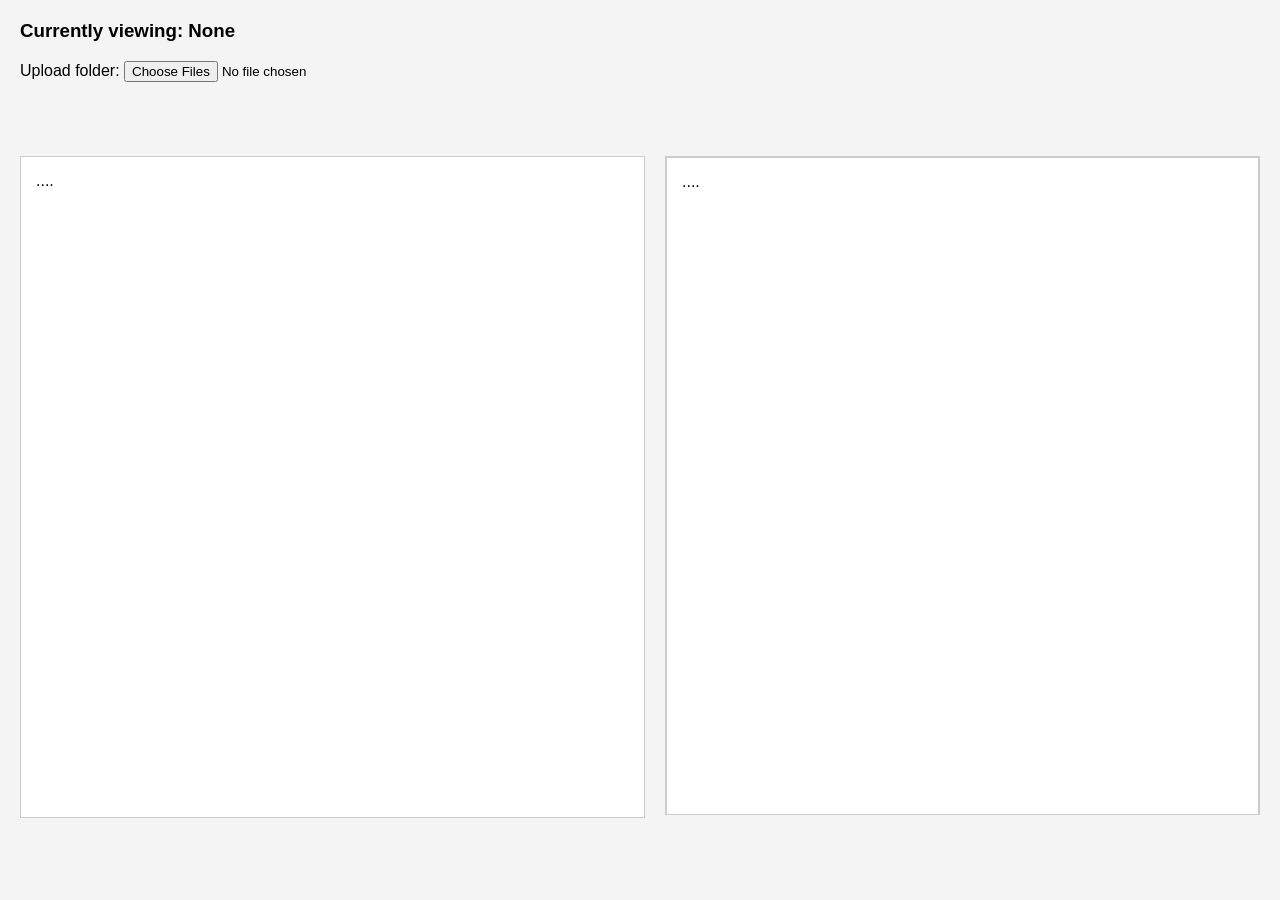
<file: viewer_demo.html>
<!DOCTYPE html>
<html lang="en">
<head>
  <meta charset="UTF-8">
  <title>Sample Viewer Web App</title>
  <link rel="stylesheet" href="style.css">
</head>
<body>

  <h3 id="header">Currently viewing: None</h3>

  <div class="controls">
    <label for="folderInput">Upload folder:</label>
    <input type="file" id="folderInput" webkitdirectory directory multiple>
    <br><br>
    <label id="prefixlabel" for="prefixSelect" style="display: none;">Choose a sample:</label>
    <select id="prefixSelect" style="display: none;">
      <option value="">-- Select --</option>
    </select>
    <br><br>
    <label id="sliderlabel" for="slider" style="display: none;">Literal Display Percentage:</label>
    <input type="range" id="slider" min="20" max="100" value="100" style="display: none;">
    <span id="sliderValue" style="display: none;">100%</span>
  </div>

  <div class="viewer-container">
    <div class="viewer" id="sammendragViewer">....</div>
    <div class="viewer2">
    <div class="viewer_right" id="clausesViewer">....</div>
    <div class="viewer_right" id="negationViewer" style="display: none;">....</div></div>
  </div>

  <div class="tooltip" id="tooltip"></div>

  <script>
    const folderInput = document.getElementById("folderInput");
    const prefixSelect = document.getElementById("prefixSelect");
    const sammendragViewer = document.getElementById("sammendragViewer");
    const clausesViewer = document.getElementById("clausesViewer");
    const header = document.getElementById("header");
    const slider = document.getElementById("slider");
    const sliderValue = document.getElementById("sliderValue");
    const tooltip = document.getElementById("tooltip");

    let fileMap = {};
    let classData = {};
    let currentPrefix = "";
    let currentText = "";
    let currentHighlights = [];

    function escapeRegExp(string) {
      return string.replace(/[.*+?^${}()|[\]\\]/g, '\\$&');
    }

    function generateColor(index) {
      const colors = ["#FFA07A", "#66CDAA", "#F0E68C", "#DDA0DD", "#DB7093", "#B0C4DE", "#BA55D3", "#8FBC8F", "#CD5C5C", "#DAA520"];
      return colors[index % colors.length];
    }

    folderInput.addEventListener("change", () => {
      fileMap = {};
      const files = Array.from(folderInput.files);

      files.forEach(file => {
        const match = file.name.match(/^(.*?)(sammendrag|positives|negatives_vocab)/i);
        if (match) {
          const prefix = match[1];
          const type = match[2].toLowerCase();
          console.log(`Found file: ${file.name} with prefix: ${prefix} and type: ${type}`);
          if (!fileMap[prefix]) fileMap[prefix] = {};
          fileMap[prefix][type] = file;
        }
      });

      prefixSelect.innerHTML = '<option value="">-- Select --</option>';
      Object.keys(fileMap).forEach(prefix => {
          const option = document.createElement("option");
          option.value = prefix;
          option.textContent = prefix;
          prefixSelect.appendChild(option);
      });

      prefixSelect.style.display = "inline";
      document.getElementById("prefixlabel").style.display = "inline";
    });

    prefixSelect.addEventListener("change", async () => {
      currentPrefix = prefixSelect.value;
      if (!currentPrefix) return;

      header.textContent = `Currently viewing: ${currentPrefix}`;
      const sammendragFile = fileMap[currentPrefix].sammendrag;
      const clausesFile = fileMap[currentPrefix].positives;
      const negationsFile = fileMap[currentPrefix].negatives_vocab;

      console.log(`Loading files for prefix: ${sammendragFile.name} and ${clausesFile.name} and ${negationsFile.name}`);

      currentText = await sammendragFile.text();
      const clausesText = await clausesFile.text();
      const negationsText = await negationsFile.text();

      sammendragViewer.textContent = currentText;
      negationsData = {};
      parseclausesFile(clausesText);
      parse_negations(negationsText);
      applyHighlights();
      slider.style.display = "inline";
      sliderValue.style.display = "inline";
      document.getElementById("sliderlabel").style.display = "inline";
    });

    slider.addEventListener("input", () => {
      sliderValue.textContent = slider.value + "%";
      
      if (currentPrefix) {
        const negationsfile = fileMap[currentPrefix].negatives_vocab;
        const clausesFile = fileMap[currentPrefix].positives;
        clausesFile.text().then(text => {
          negationsfile.text().then(negationstext =>{
          parseclausesFile(text);
          parse_negations(negationstext);
          applyHighlights();
        });
        });
      }
    });

    function parse_negations(negationsText){
      console.log('Negations....');
      console.log('Negations')
        const lines2 = negationsText.split(/\r?\n/);
        lines2.forEach((line, index) => {
        const parts = line.split(",").map(p => p.trim()).filter(p => p);
        if (parts.length > 1) {
          const className = parts[0];
          const negs = parts.slice(1);
          const negs_class = negs[0];
          const neg_size = negs[1];
          const neg_literals = negs.slice(2);
          negationsData[className][negs_class] ={neg_size, neg_literals}
        }
    });  
  }

    function parseclausesFile(text) {
      const negationViewer = document.getElementById("negationViewer");
      negationViewer.style.display = "none";
      const clauseview = document.getElementById("clausesViewer");
      clauseview.style.height = "70vh";
      classData = {};
      const lines = text.split(/\r?\n/);
      lines.forEach((line, index) => {
        const parts = line.split(",").map(p => p.trim()).filter(p => p);
        if (parts.length > 1) {
          const className = parts[0].split('|')[0];
          const literals = parts.slice(1,-1);
          const correct = parts[parts.length-1];
          const color = generateColor(index);
          classData[className] = { literals, color, correct };
          negationsData[className] = {};
        }
      });

      const percentage = parseInt(slider.value);
      for (const className in classData) {
        const allLiterals = classData[className].literals;
        const count = Math.ceil(allLiterals.length * percentage / 100);
        classData[className].visibleLiterals = allLiterals.slice(0, count);
      }

      renderclausesViewer();
    }

    function renderclausesViewer() {
      clausesViewer.innerHTML = "<h4>Predicted classes</>";
      Object.entries(classData).forEach(([className, data]) => {
        const label = document.createElement("div");
        label.className = "class-label";
        label.innerHTML = `<span class="color-circle" style="background-color:${data.color}"></span>${className} (${data.correct})`;
        label.addEventListener("click", () => highlightClass(className));
        label.addEventListener("dblclick", () => applyHighlights());
        clausesViewer.appendChild(label);

        data.visibleLiterals.forEach(literal => {
          literalword = literal.split('|')[0].replace(/"/g, '');
          literalimportance = literal.split('|')[1].replace(/"/g, '');
          const lit = document.createElement("span");
          lit.className = "literal";
          lit.innerHTML = '<span class="literaltooltip">'+literalimportance+'</span>'+literalword;
          lit.addEventListener("click", () => highlightLiteral(literal));
          clausesViewer.appendChild(lit);
        });
      });
    }

    function applyHighlights() {
      const negationViewer = document.getElementById("negationViewer");
      negationViewer.style.display = "none";
      let text = currentText;
      currentHighlights = [];
      const allClasses = Object.keys(classData);
      let highlightColor = "#FFFF99";

      let literalMap = {};
      for (const className in classData) {
        classData[className].visibleLiterals.forEach(lit => {
          if (!literalMap[lit]) literalMap[lit] = [];
          literalMap[lit].push(className);
        });
      }

      Object.entries(literalMap).forEach(([literal, classes]) => {
        if (classes.length === 1) {
          const color = classData[classes[0]].color;
          currentHighlights.push({ literal, color, classes });
        } else {
          currentHighlights.push({ literal, color: highlightColor, classes });
        }
      });
      console.log(literalMap)

      currentHighlights.forEach(({ literal, color, classes }) => {
        const regex = new RegExp(`\\b(${literal})\\b`, "gi");
        text = text.replace(regex, match => {
          const tooltip = classes.length > 1 ? ` title="Classes: ${classes.join(", ")}"` : "";
          return `<span class="highlight" style="background-color:${color};">${match}</span>`;
        });
      });

      sammendragViewer.innerHTML = text;
    }

    

    function viewNegationsForClass(className) {
      const negationViewer = document.getElementById("negationViewer");
      negationViewer.style.display = "block";
      const clauseview = document.getElementById("clausesViewer");
      clauseview.style.height = "33vh";
      negationViewer.style.height = "33vh";
      negationViewer.innerHTML = "<h4>Negations for class: " + className + "</h4>";
      Object.entries(negationsData[className]).forEach(([negclassName, data]) => {
          const negclass = negclassName//+'('+data.neg_size+')'
          const negDiv = document.createElement("div");
          negDiv.className = "negation-class-label";
          negDiv.innerHTML = `${negclass}`;
          negationViewer.appendChild(negDiv);

          data.neg_literals.forEach(neg_literal => {
            negliteralword = neg_literal.split('|')[0].replace(/"/g, '');
            negliteralimportance = neg_literal.split('|')[1].replace(/"/g, '');
            const neglit = document.createElement("span");
            neglit.className = "negation-literal"; 
            neglit.innerHTML = '<span class="negliteraltooltip">'+negliteralimportance+'</span>'+negliteralword;
            negationViewer.appendChild(neglit);
          });
        });
    
    }

    function highlightClass(className) {
      let text = currentText;
      const data = classData[className];
      data.visibleLiterals.forEach(literal => {
        const regex = new RegExp(`\\b(${literal})\\b`, "gi");
        text = text.replace(regex, match => {
          return `<span class="highlight" style="background-color:${data.color};"${tooltip}>${match}</span>`;
        });
      });
      sammendragViewer.innerHTML = text;
      viewNegationsForClass(className);
    }

    function highlightLiteral(literal) {
      const negationViewer = document.getElementById("negationViewer");
      negationViewer.style.display = "none";
      const clauseview = document.getElementById("clausesViewer");
      clauseview.style.height = "70vh";
      console.log(`Highlighting literal: ${literal}`);
      console.log(classData);
      let text = currentText;
      const classes = [];
      for (const className in classData) {
        if (classData[className].visibleLiterals.includes(literal)) {
          classes.push(className);
        }
      }
      console.log(`Literal belongs to classes: ${classes.join(", ")}`);
      const color = classes.length === 1 ? classData[classes[0]].color : "#FFFF99";
      const tooltip = '';//classes.length > 1 ? ` title="Classes: ${classes.join(", ")}"` : "";
      const regex = new RegExp(`\\b(${literal})\\b`, "gi");
      text = text.replace(regex, match => {
        return `<span class="highlight" style="background-color:${color};"${tooltip}>${match}</span>`;
      });
      sammendragViewer.innerHTML = text;
    }


  </script>

</body>
</html>
</file>
<file: style.css>
body {
      font-family: Arial, sans-serif;
      margin: 20px;
      background-color: #f4f4f4;
    }
    h1 {
      font-size: 24px;
      margin-bottom: 10px;
    }
    .controls {
      margin-bottom: 20px;
    }
    .viewer-container {
      display: flex;
      gap: 20px;
    }
    .viewer {
      flex: 1;
      background-color: #fff;
      border: 1px solid #ccc;
      padding: 15px;
      height: 70vh;
      overflow-y: auto;
      white-space: pre-wrap;
    }
    .viewer2 {
      flex: 1;
      background-color: #fff;
      border: 1px solid #ccc;
      height: 73vh;
      overflow-y: auto;
    }
    .viewer_right {
      flex: 1;
      background-color: #fff;
      border: 1px solid #ccc;
      padding: 15px;
      height: 70vh;
      overflow-y: auto;
      white-space: pre-wrap;
    }
    .class-label {
      font-weight: bold;
      cursor: pointer;
      margin-bottom: 5px;
      margin-top: 5px;
      display: flex;
      align-items: center;
    }
    .color-circle {
      width: 12px;
      height: 12px;
      border-radius: 50%;
      display: inline-block;
      margin-right: 8px;
    }
    .literal {
      display: inline-block;
      margin: 2px 5px;
      padding: 2px 6px;
      border-radius: 4px;
      background-color: #eee;
      cursor: pointer;
    }

    .negation-class-label {
       padding: 2px 6px;
      font-weight: bold;
      margin-bottom: 5px;
      display: flex;
      align-items: center;
    }

    .negation-literal {
      display: inline-block;
      margin: 2px 5px;
      padding: 2px 6px;
      border-radius: 4px;
      background-color: #eee;
    }
    
.literaltooltip {
    visibility: hidden;
    position: absolute;
      background-color: #333;
      color: #fff;
      padding: 4px 8px;
      border-radius: 4px;
      font-size: 12px;
      
bottom: 125%; /* Position above */
  left: 50%;
  transform: translateX(-50%);

      z-index: 1000;
}
.negliteraltooltip {
    visibility: hidden;
    position: absolute;
      background-color: #333;
      color: #fff;
      padding: 4px 8px;
      border-radius: 4px;
      font-size: 12px;
      
bottom: 125%; /* Position above */
  left: 50%;
  transform: translateX(-50%);

      z-index: 1000;
}

.literal:hover .literaltooltip {
    visibility: visible;
}
.literaltooltip:hover {
    visibility: visible;
}

.negation-literal:hover .negliteraltooltip {
    visibility: visible;
}
.negliteraltooltip:hover {
    visibility: visible;
}

    .highlight {
      background-color: yellow;
    }
    .tooltip {
      position: absolute;
      background-color: #333;
      color: #fff;
      padding: 10px 8px;
      border-radius: 4px;
      font-size: 12px;
      display: none;
      z-index: 1000;
    }
</file>
<file: DEMO/style.css>
body {
      font-family: Arial, sans-serif;
      margin: 20px;
      background-color: #f4f4f4;
    }
    h1 {
      font-size: 24px;
      margin-bottom: 10px;
    }
    .controls {
      margin-bottom: 20px;
    }
    .viewer-container {
      display: flex;
      gap: 20px;
    }
    .viewer {
      flex: 1;
      background-color: #fff;
      border: 1px solid #ccc;
      padding: 15px;
      height: 70vh;
      overflow-y: auto;
      white-space: pre-wrap;
    }
    .viewer2 {
      flex: 1;
      background-color: #fff;
      border: 1px solid #ccc;
      height: 73vh;
      overflow-y: auto;
    }
    .viewer_right {
      flex: 1;
      background-color: #fff;
      border: 1px solid #ccc;
      padding: 15px;
      height: 70vh;
      overflow-y: auto;
      white-space: pre-wrap;
    }
    .class-label {
      font-weight: bold;
      cursor: pointer;
      margin-bottom: 5px;
      margin-top: 5px;
      display: flex;
      align-items: center;
    }
    .color-circle {
      width: 12px;
      height: 12px;
      border-radius: 50%;
      display: inline-block;
      margin-right: 8px;
    }
    .literal {
      display: inline-block;
      margin: 2px 5px;
      padding: 2px 6px;
      border-radius: 4px;
      background-color: #eee;
      cursor: pointer;
    }

    .negation-class-label {
       padding: 2px 6px;
      font-weight: bold;
      margin-bottom: 5px;
      display: flex;
      align-items: center;
    }

    .negation-literal {
      display: inline-block;
      margin: 2px 5px;
      padding: 2px 6px;
      border-radius: 4px;
      background-color: #eee;
    }
    
.literaltooltip {
    visibility: hidden;
    position: absolute;
      background-color: #333;
      color: #fff;
      padding: 4px 8px;
      border-radius: 4px;
      font-size: 12px;
      
bottom: 125%; /* Position above */
  left: 50%;
  transform: translateX(-50%);

      z-index: 1000;
}
.negliteraltooltip {
    visibility: hidden;
    position: absolute;
      background-color: #333;
      color: #fff;
      padding: 4px 8px;
      border-radius: 4px;
      font-size: 12px;
      
bottom: 125%; /* Position above */
  left: 50%;
  transform: translateX(-50%);

      z-index: 1000;
}

.literal:hover .literaltooltip {
    visibility: visible;
}
.literaltooltip:hover {
    visibility: visible;
}

.negation-literal:hover .negliteraltooltip {
    visibility: visible;
}
.negliteraltooltip:hover {
    visibility: visible;
}

    .highlight {
      background-color: yellow;
    }
    .tooltip {
      position: absolute;
      background-color: #333;
      color: #fff;
      padding: 10px 8px;
      border-radius: 4px;
      font-size: 12px;
      display: none;
      z-index: 1000;
    }
</file>
